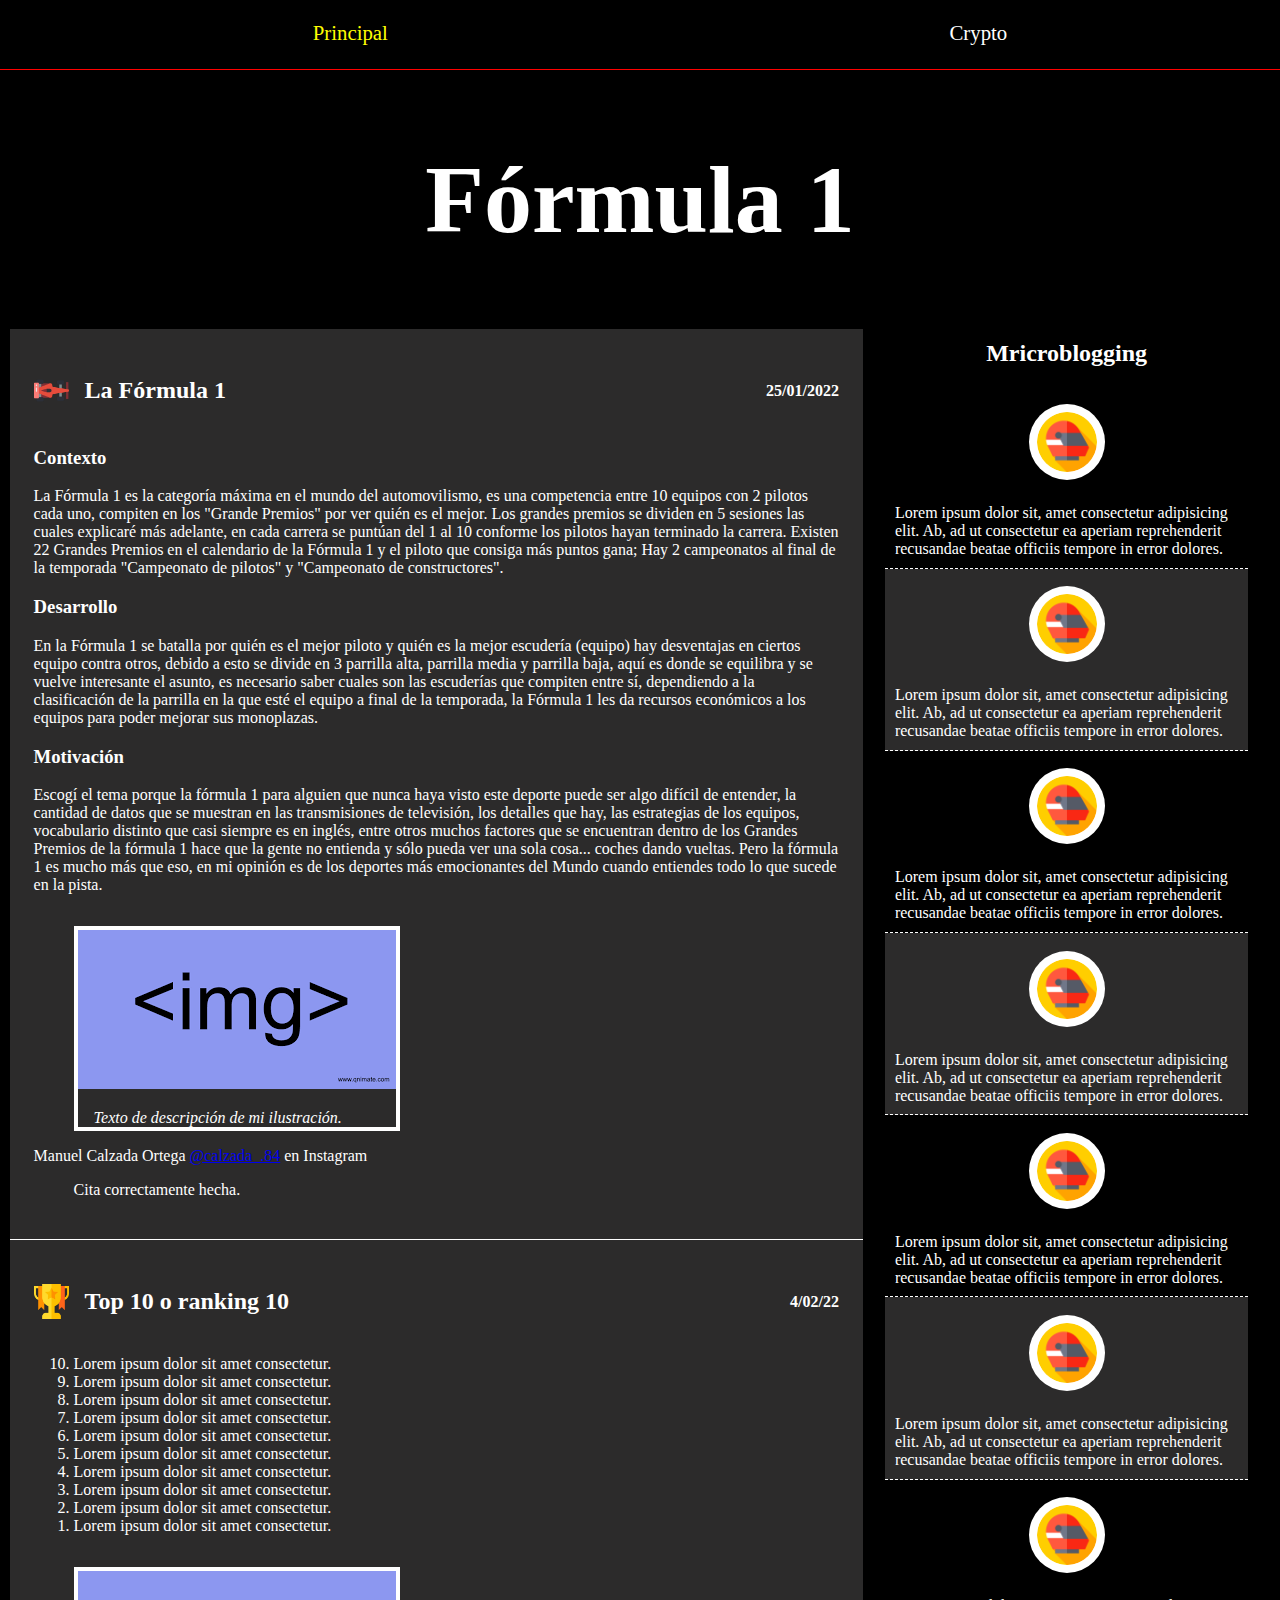
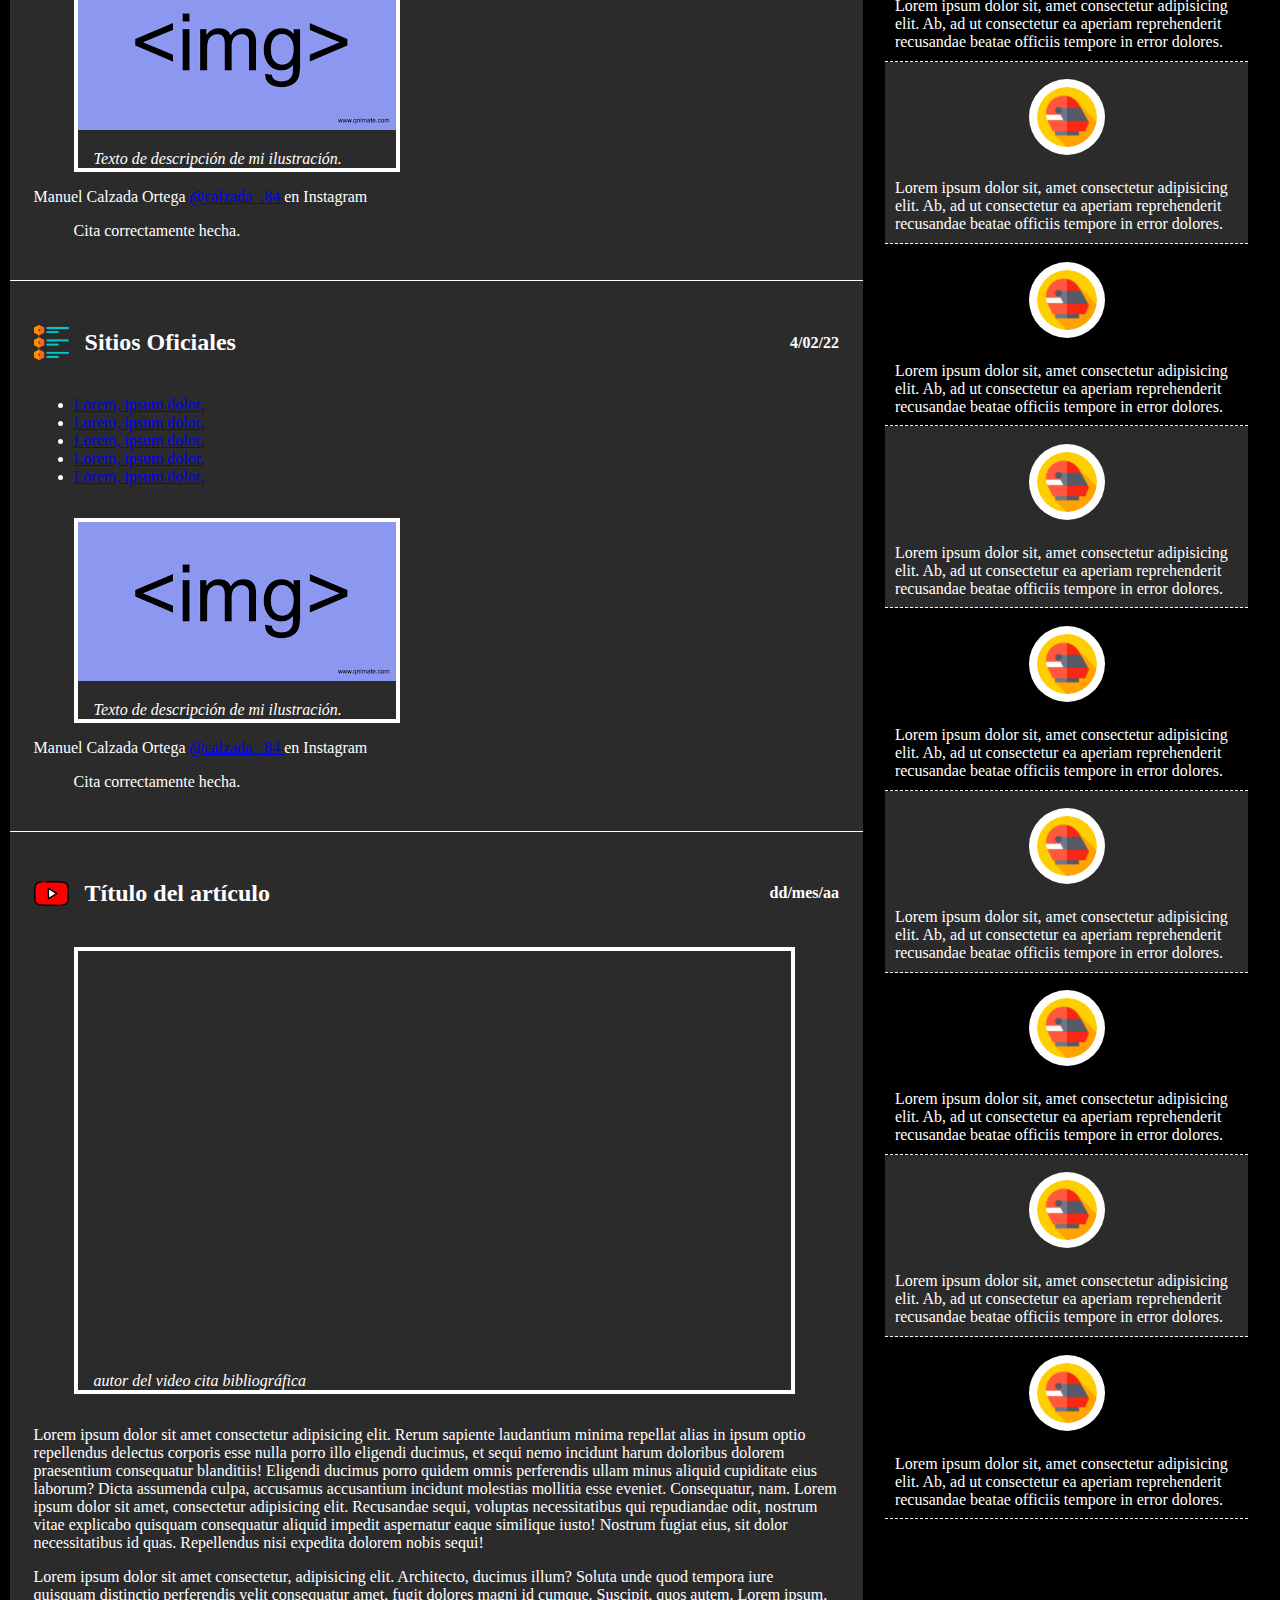
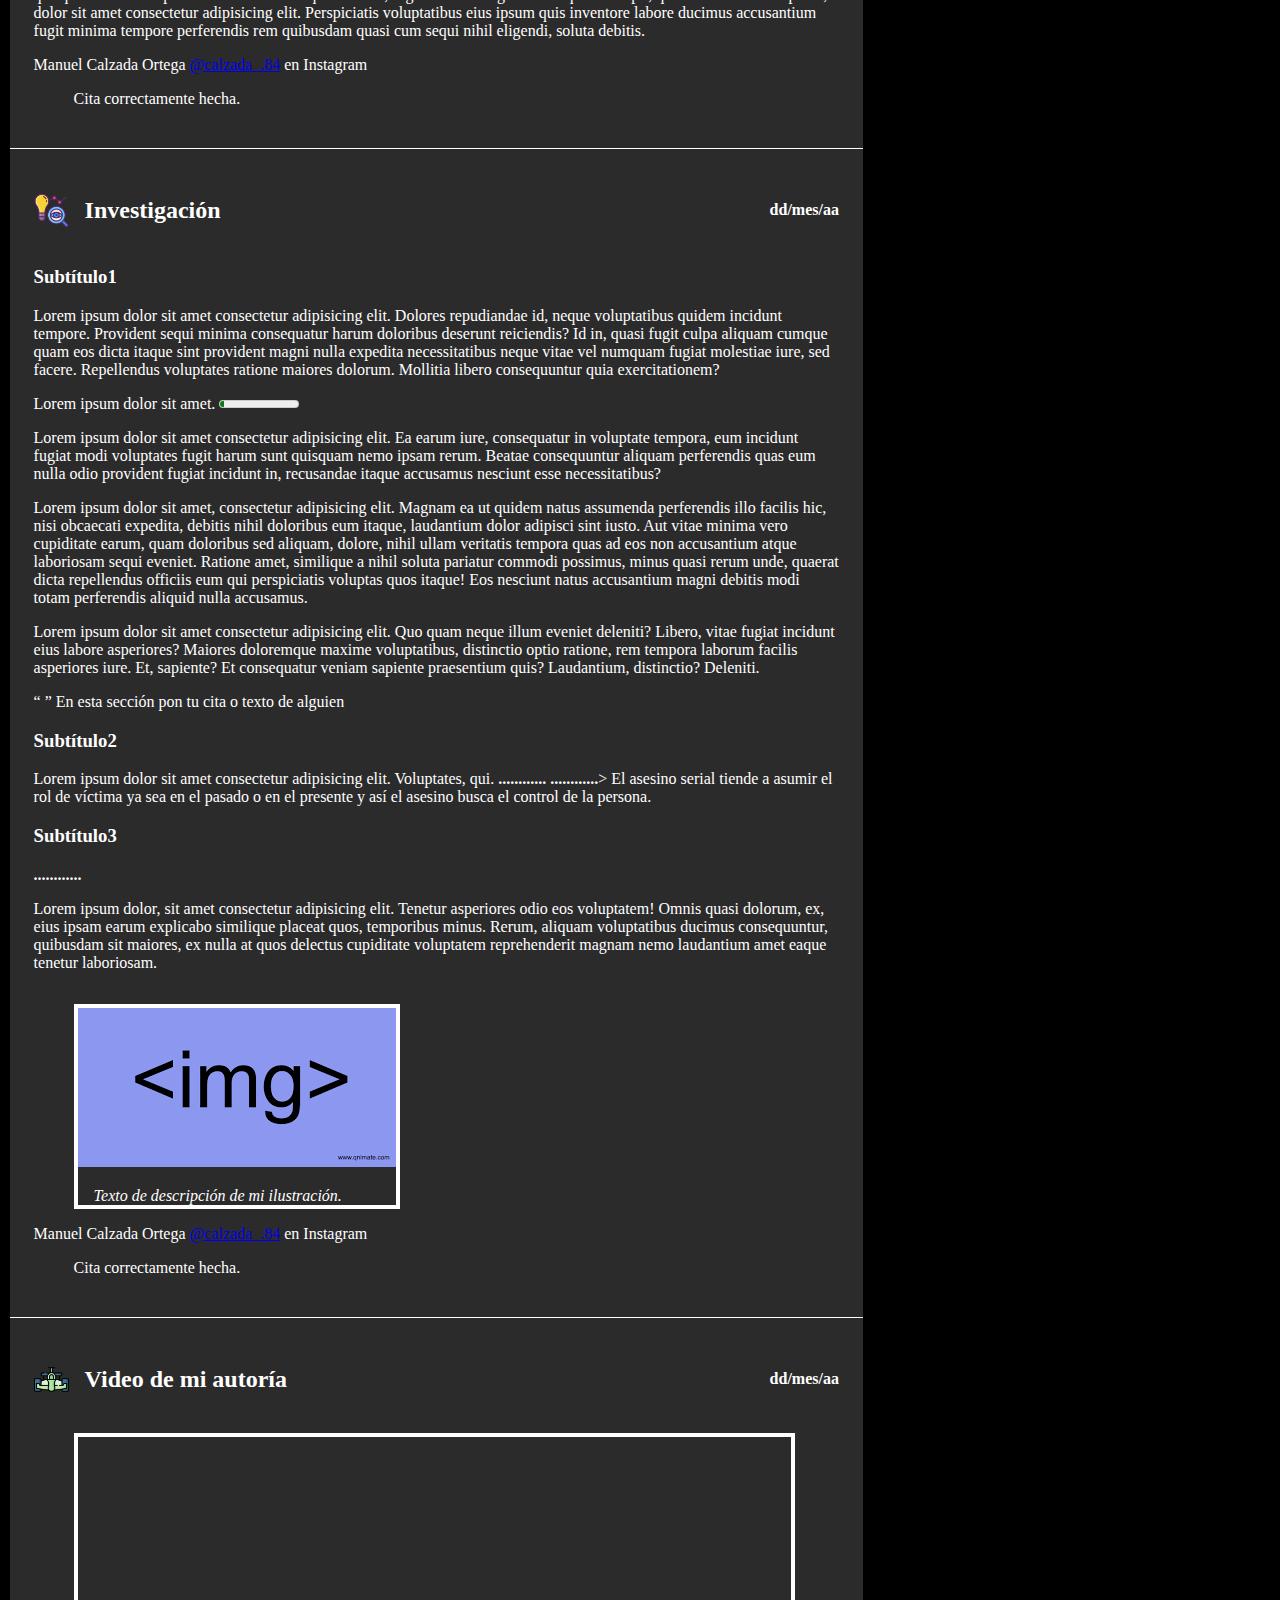
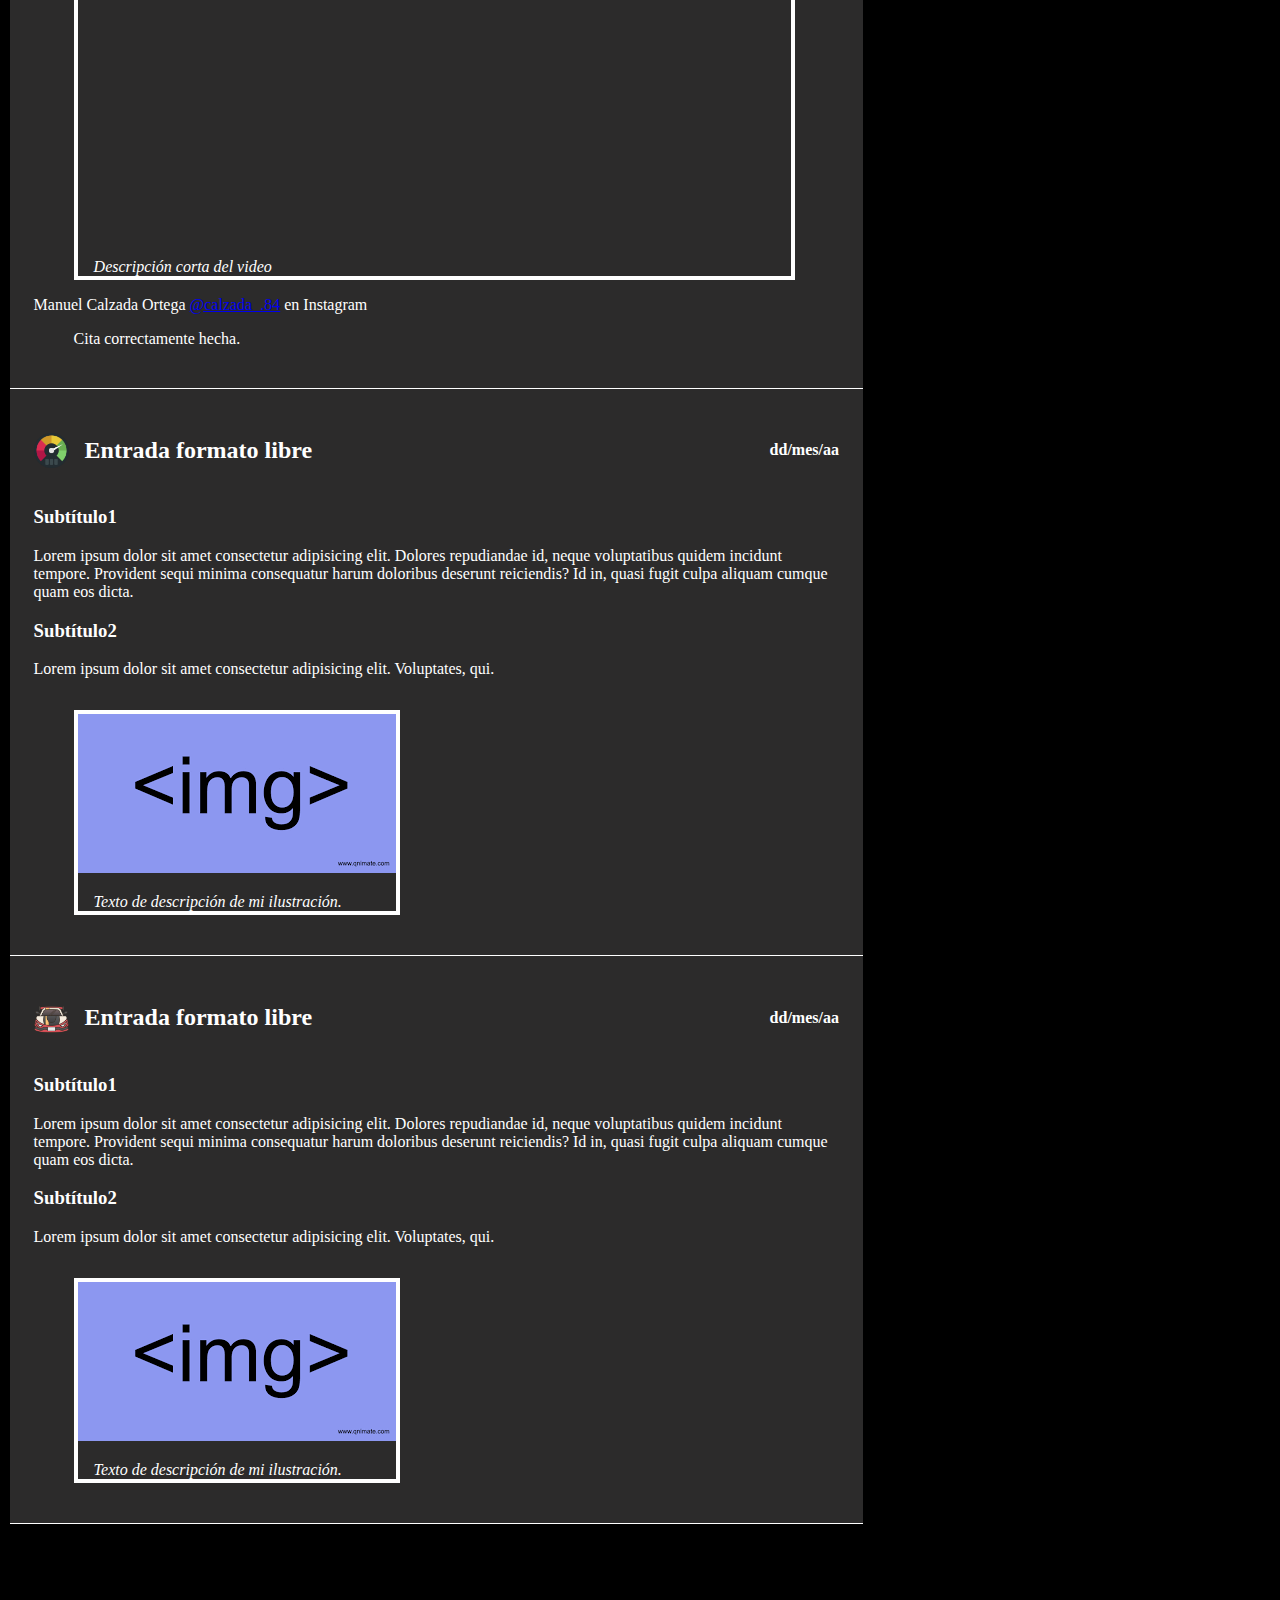
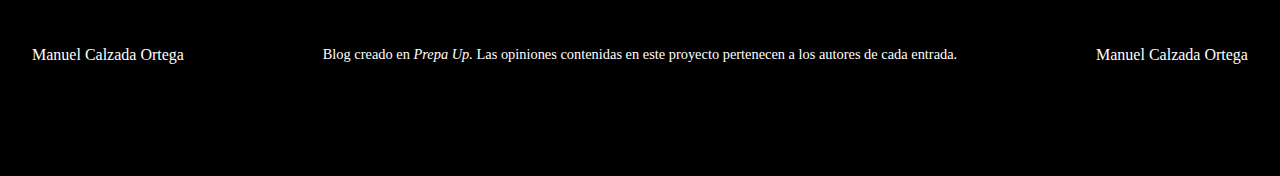
<file: Formula_1.html>
<!DOCTYPE html>
<html lang="es">

    <head>
        <meta charset="UTF-8">
        <title> Fórmula 1 </title>
        <link rel="stylesheet" href="assets/styles/estilos_manuel_calzada.css">
    </head>

    <body class="cuerpo_blog">
        <!--Empieza mi blog-->

        <!--Barra de navegación-->
        <nav>
            <ul>
                <li> <a class="resaltado" href="Index.html" target=_blank> Principal </a></li>
                <li> <a href="Crypto.html"> Crypto </a></li>
            </ul>
        </nav>
        <!--Termina barra de navegación-->

        <section>

            <!--Header-->
            <header id="titulo_blog">
                <h1> Fórmula 1 </h1>
            </header>
            <!--Fin del Header-->


            <main>
                <!--inicia Main-->

                <article class="article">
                    <!--entrada1-->

                    <!--Inicia header-->
                    <header>
                        <hgroup>
                            <h2><img src="assets/images/icons/racing-car.png" alt="car" height="35px" width="auto"> La
                                Fórmula 1 </h2>
                            <!--Título del artículo-->
                            <h4> 25/01/2022 </h4>
                            <!--Fecha-->
                        </hgroup>
                    </header>
                    <!--Termina header-->

                    <div>
                        <h3> Contexto </h3>
                        <p>
                            La Fórmula 1 es la categoría máxima en el mundo del automovilismo, es una competencia
                            entre 10 equipos con 2 pilotos cada uno, compiten en los "Grande Premios" por ver quién
                            es el mejor. Los grandes premios se dividen en 5 sesiones las cuales explicaré más adelante,
                            en cada carrera se puntúan del 1 al 10 conforme los pilotos hayan terminado la carrera.
                            Existen 22 Grandes Premios en el calendario de la Fórmula 1 y el piloto que consiga más
                            puntos gana; Hay 2 campeonatos al final de la temporada "Campeonato de pilotos" y
                            "Campeonato de constructores".
                        </p>
                    </div>

                    <div>
                        <h3> Desarrollo </h3>
                        <p>
                            En la Fórmula 1 se batalla por quién es el mejor piloto y quién es la mejor escudería
                            (equipo)
                            hay desventajas en ciertos equipo contra otros, debido a esto se divide en 3 parrilla alta,
                            parrilla media y parrilla baja, aquí es donde se equilibra y se vuelve interesante el
                            asunto,
                            es necesario saber cuales son las escuderías que compiten entre sí, dependiendo a la
                            clasificación
                            de la parrilla en la que esté el equipo a final de la temporada, la Fórmula 1 les da
                            recursos
                            económicos a los equipos para poder mejorar sus monoplazas.
                        </p>
                    </div>
                    <div>
                        <h3> Motivación </h3>
                        <p>
                            Escogí el tema porque la fórmula 1 para alguien que nunca haya visto este deporte
                            puede ser algo difícil de entender, la cantidad de datos que se muestran en las
                            transmisiones de televisión, los detalles que hay, las estrategias de los equipos,
                            vocabulario distinto que casi siempre es en inglés, entre otros muchos factores
                            que se encuentran dentro de los Grandes Premios de la fórmula 1 hace que la gente
                            no entienda y sólo pueda ver una sola cosa... coches dando vueltas. Pero la fórmula 1
                            es mucho más que eso, en mi opinión es de los deportes más emocionantes del Mundo
                            cuando entiendes todo lo que sucede en la pista.
                        </p>
                    </div>

                    <div>
                        <!-- inicia ilustración del artículo -->
                        <figure class="ilustracion">
                            <img src="assets/images/figures/descarga.png" alt="ilustracion" height="auto" width="100%">
                            <figcaption>Texto de descripción de mi ilustración.</figcaption>
                        </figure>
                        <!-- termina ilustración del artículo -->
                    </div>

                    <!-- Inicia Footer-->
                    <footer>
                        <div>
                            <span>Manuel Calzada Ortega</span> <a href="https://www.instagram.com/calzada_.84/"
                                target="_blank">@calzada_.84</a> en Instagram
                        </div>

                        <!-- bibliografía -->
                        <blockquote>
                            <p>Cita correctamente hecha.</p>
                        </blockquote>
                        <!-- fin bibliografía -->
                    </footer>
                    <!-- Inicia Footer-->

                </article>

                <article class="article">
                    <!--entrada2-->

                    <!--Inicia header-->
                    <header>
                        <hgroup>
                            <h2> <img src="assets/images/icons/award.png" alt="trophy" height="35px" width="auto">Top 10
                                o ranking 10</h2>
                            <!--Título del artículo-->
                            <h4> 4/02/22 </h4>
                            <!--Fecha-->
                        </hgroup>
                    </header>
                    <!--Termina header-->

                    <div>
                        <!-- Inicia Top inverso -->

                        <ol reversed>
                            <li> Lorem ipsum dolor sit amet consectetur.</li>
                            <li> Lorem ipsum dolor sit amet consectetur.</li>
                            <li> Lorem ipsum dolor sit amet consectetur.</li>
                            <li> Lorem ipsum dolor sit amet consectetur.</li>
                            <li> Lorem ipsum dolor sit amet consectetur.</li>
                            <li> Lorem ipsum dolor sit amet consectetur.</li>
                            <li> Lorem ipsum dolor sit amet consectetur.</li>
                            <li> Lorem ipsum dolor sit amet consectetur.</li>
                            <li> Lorem ipsum dolor sit amet consectetur.</li>
                            <li> Lorem ipsum dolor sit amet consectetur.</li>
                        </ol>

                    </div><!-- Termina Top inverso -->

                    <div>
                        <!-- inicia ilustración del artículo -->
                        <figure class="ilustracion">
                            <img src="assets/images/figures/descarga.png" alt="ilustracion" height="auto" width="100%">
                            <figcaption>Texto de descripción de mi ilustración.</figcaption>
                        </figure>
                        <!-- termina ilustración del artículo -->
                    </div>

                    <!-- Inicia Footer-->
                    <footer>
                        <div>
                            <span>Manuel Calzada Ortega</span> <a href="https://www.instagram.com/calzada_.84/"
                                target="_blank">@calzada_.84</a> en Instagram
                        </div>

                        <!-- bibliografía -->
                        <blockquote>
                            <p>Cita correctamente hecha.</p>
                        </blockquote>
                        <!-- fin bibliografía -->
                    </footer>
                    <!-- Inicia Footer-->

                </article>

                <article class="article">
                    <!--entrada3-->

                    <!--Inicia header-->
                    <header>
                        <hgroup>
                            <h2><img src="assets/images/icons/list.png" alt="list" height="35px" width="auto"> Sitios
                                Oficiales</h2>
                            <!--Título del artículo-->
                            <h4> 4/02/22 </h4>
                            <!--Fecha-->
                        </hgroup>
                    </header>
                    <!--Termina header-->

                    <div>
                        <!-- Inicia lista de sitios -->

                        <ul>

                            <li> <a href="https://rfydftefdet.com/" target="_blank"> Lorem, ipsum dolor.</a> </li>
                            <li> <a href="https://lorem ipsum dolor.edu.mx/" target="_blank"> Lorem, ipsum dolor.</a>
                            </li>
                            <li> <a href="https://lorem ipsum dolor.edu.mx/" target="_blank"> Lorem, ipsum dolor.</a>
                            </li>
                            <li> <a href="https://lorem ipsum dolor.edu.mx/" target="_blank"> Lorem, ipsum dolor.</a>
                            </li>
                            <li> <a href="https://lorem ipsum dolor.edu.mx/" target="_blank"> Lorem, ipsum dolor.</a>
                            </li>

                        </ul>

                    </div><!-- Termina lista de sitios oficiales -->

                    <div>
                        <!-- inicia ilustración del artículo -->
                        <figure class="ilustracion">
                            <img src="assets/images/figures/descarga.png" alt="ilustracion" height="auto" width="100%">
                            <figcaption>Texto de descripción de mi ilustración.</figcaption>
                        </figure>
                        <!-- termina ilustración del artículo -->
                    </div>

                    <!-- Inicia Footer-->
                    <footer>
                        <div>
                            <span>Manuel Calzada Ortega</span> <a href="https://www.instagram.com/calzada_.84/"
                                target="_blank">@calzada_.84 </a>en Instagram
                        </div>

                        <!-- bibliografía -->
                        <blockquote>
                            <p>Cita correctamente hecha.</p>
                        </blockquote>
                        <!-- fin bibliografía -->
                    </footer>
                    <!-- Inicia Footer-->

                </article>

                <article class="article">
                    <!--entrada4-->
                    <header>
                        <hgroup>
                            <!-- Título del artículo -->
                            <h2> <img src="assets/images/icons/youtube.png" alt="YouTube" height="35px" width="auto"> Título del artículo<!--video de yutu--></h2>
                            <!-- video de youtube -->
                            <h4>dd/mes/aa</h4>
                        </hgroup>
                    </header>
                    <!-- inicia contenido del artículo -->

                    <div>
                        <!-- inicia ilustración del artículo -->
                        <figure class="ilustracion">
                            <iframe width="713" height="401" src="https://www.youtube.com/embed/jcDZ7TdKvLg"
                                title="YouTube video player" frameborder="0"
                                allow="accelerometer; autoplay; clipboard-write; encrypted-media; gyroscope; picture-in-picture"
                                allowfullscreen></iframe>
                            <figcaption>autor del video cita bibliográfica</figcaption>
                        </figure>
                        <!-- termina ilustración del artículo -->
                    </div>
                    <div>
                        <p> Lorem ipsum dolor sit amet consectetur adipisicing elit. Rerum sapiente laudantium minima
                            repellat alias in ipsum optio
                            repellendus delectus corporis esse nulla porro illo eligendi ducimus,
                            et sequi nemo incidunt harum doloribus dolorem praesentium consequatur blanditiis! Eligendi
                            ducimus
                            porro quidem omnis perferendis ullam minus aliquid cupiditate eius laborum? Dicta assumenda
                            culpa,
                            accusamus accusantium incidunt molestias mollitia esse eveniet. Consequatur, nam. Lorem
                            ipsum dolor
                            sit amet, consectetur adipisicing elit. Recusandae sequi, voluptas necessitatibus qui
                            repudiandae
                            odit, nostrum vitae explicabo quisquam consequatur aliquid impedit aspernatur eaque
                            similique
                            iusto! Nostrum fugiat eius, sit dolor necessitatibus id quas. Repellendus nisi expedita
                            dolorem
                            nobis sequi!</p>

                        <p> Lorem ipsum dolor sit amet consectetur, adipisicing elit. Architecto, ducimus illum? Soluta
                            unde quod
                            tempora iure quisquam distinctio perferendis velit consequatur amet, fugit dolores magni id
                            cumque.
                            Suscipit, quos autem. Lorem ipsum, dolor sit amet consectetur adipisicing elit. Perspiciatis
                            voluptatibus eius ipsum quis inventore labore ducimus accusantium fugit minima tempore
                            perferendis
                            rem quibusdam quasi cum sequi nihil eligendi, soluta debitis.</p>
                    </div>
                    <!-- Inicia Footer-->
                    <footer>
                        <div>
                            <span>Manuel Calzada Ortega</span> <a href="https://www.instagram.com/calzada_.84/"
                                target="_blank">@calzada_.84</a> en Instagram
                        </div>

                        <!-- bibliografía -->
                        <blockquote>
                            <p>Cita correctamente hecha.</p>
                        </blockquote>
                        <!-- fin bibliografía -->
                    </footer>
                    <!-- Inicia Footer-->
                </article>

                <article class="article">
                    <!--entrada5-->
                    <header>
                        <hgroup>
                            <!-- Título del artículo -->
                            <h2> <img src="assets/images/icons/investigacion-y-desarrollo.png" alt="inve" height="35px"
                                    width="auto"> Investigación</h2>
                            <!-- Fecha en la que se escribió el artículo -->
                            <h4>dd/mes/aa</h4>
                        </hgroup>
                    </header>
                    <!-- inicia contenido del artículo -->
                    <div>

                        <h3> Subtítulo1 </h3>

                        <p>
                            Lorem ipsum dolor sit amet consectetur adipisicing elit. Dolores repudiandae id, neque
                            voluptatibus quidem incidunt tempore. Provident sequi minima consequatur harum doloribus
                            deserunt reiciendis? Id in, quasi fugit culpa aliquam cumque quam eos dicta itaque sint
                            provident magni nulla expedita necessitatibus neque vitae vel numquam fugiat molestiae iure,
                            sed facere. Repellendus voluptates ratione maiores dolorum. Mollitia libero consequuntur
                            quia exercitationem?
                        </p>

                        <label>Lorem ipsum dolor sit amet.</label>
                        <!--Barra de porcentage con datos reales-->
                        <meter value=36685 min=0 max=722611></meter>
                        <!--Cambiar los valores-->

                        <p>
                            Lorem ipsum dolor sit amet consectetur adipisicing elit. Ea earum iure, consequatur in
                            voluptate tempora, eum incidunt fugiat modi voluptates fugit harum sunt quisquam nemo ipsam
                            rerum. Beatae consequuntur aliquam perferendis quas eum nulla odio provident fugiat incidunt
                            in, recusandae itaque accusamus nesciunt esse necessitatibus?
                        </p>

                        <p>
                            Lorem ipsum dolor sit amet, consectetur adipisicing elit. Magnam ea ut quidem natus
                            assumenda perferendis illo facilis hic, nisi obcaecati expedita, debitis nihil doloribus eum
                            itaque, laudantium dolor adipisci sint iusto. Aut vitae minima vero cupiditate earum, quam
                            doloribus sed aliquam, dolore, nihil ullam veritatis tempora quas ad eos non accusantium
                            atque laboriosam sequi eveniet. Ratione amet, similique a nihil soluta pariatur commodi
                            possimus, minus quasi rerum unde, quaerat dicta repellendus officiis eum qui perspiciatis
                            voluptas quos itaque! Eos nesciunt natus accusantium magni debitis modi totam perferendis
                            aliquid nulla accusamus.
                        </p>


                        <p>
                            Lorem ipsum dolor sit amet consectetur adipisicing elit. Quo quam neque illum eveniet
                            deleniti? Libero, vitae fugiat incidunt eius labore asperiores? Maiores doloremque maxime
                            voluptatibus, distinctio optio ratione, rem tempora laborum facilis asperiores iure. Et,
                            sapiente? Et consequatur veniam sapiente praesentium quis? Laudantium, distinctio? Deleniti.
                        </p>

                        <p>
                            <q> </q> <cite></cite> En esta sección pon tu cita o texto de alguien

                        </p>

                        <h3> Subtítulo2</h3>

                        <p>
                            Lorem ipsum dolor sit amet consectetur adipisicing elit. Voluptates, qui.

                            <strong>............</strong>
                            <!--Usa las etiquetas strong para señalar ideas principales-->
                            <strong>............</strong>> El asesino serial tiende a asumir el rol de víctima ya sea en
                            el pasado o en el presente y así el asesino busca el control de la persona.

                        </p>


                        <h3>Subtítulo3</h3>

                        <strong>............</strong>
                        <!--Usa las etiquetas strong para señalar ideas principales-->
                        <p>
                            Lorem ipsum dolor, sit amet consectetur adipisicing elit. Tenetur asperiores odio eos
                            voluptatem! Omnis quasi dolorum, ex, eius ipsam earum explicabo similique placeat quos,
                            temporibus minus. Rerum, aliquam voluptatibus ducimus consequuntur, quibusdam sit maiores,
                            ex nulla at quos delectus cupiditate voluptatem reprehenderit magnam nemo laudantium amet
                            eaque tenetur laboriosam.
                        </p>
                    </div>
                    <div>

                        <!-- inicia ilustración del artículo -->
                        <figure class="ilustracion">
                            <img src="assets/images/figures/descarga.png" alt="ilustracion" height="auto" width="100%">
                            <figcaption>Texto de descripción de mi ilustración.</figcaption>
                        </figure>
                        <!-- termina ilustración del artículo -->

                    </div>
                    <!-- Inicia Footer-->
                    <footer>
                        <div>
                            <span>Manuel Calzada Ortega</span> <a href="https://www.instagram.com/calzada_.84/"
                                target="_blank">@calzada_.84</a> en Instagram
                        </div>

                        <!-- bibliografía -->
                        <blockquote>
                            <p>Cita correctamente hecha.</p>
                        </blockquote>
                        <!-- fin bibliografía -->
                    </footer>
                    <!-- Inicia Footer-->
                </article>

                <article class="article">
                    <!--entrada6-->
                    <header>
                        <hgroup>
                            <!-- Título del artículo -->
                            <h2> <img src="assets/images/icons/formula-uno.png" alt="f1" height="35px" width="auto"> Video
                                de mi autoría
                                <!--video de yutu-->
                            </h2>
                            <!-- Fecha en la que se escribió el artículo -->
                            <h4>dd/mes/aa</h4>
                        </hgroup>
                    </header>
                    <!-- inicia contenido del artículo -->

                    <div>
                        <!-- inicia ilustración del artículo -->
                        <figure class="ilustracion">
                            <iframe width="713" height="401" src="https://www.youtube.com/embed/jcDZ7TdKvLg"
                                title="YouTube video player" frameborder="0"
                                allow="accelerometer; autoplay; clipboard-write; encrypted-media; gyroscope; picture-in-picture"
                                allowfullscreen></iframe>
                            <figcaption>Descripción corta del video</figcaption>
                        </figure>
                        <!-- termina ilustración del artículo -->
                    </div>

                    <!-- Inicia Footer-->
                    <footer>
                        <div>
                            <span>Manuel Calzada Ortega</span> <a href="https://www.instagram.com/calzada_.84/"
                                target="_blank">@calzada_.84</a> en Instagram
                        </div>

                        <!-- bibliografía -->
                        <blockquote>
                            <p>Cita correctamente hecha.</p>
                        </blockquote>
                        <!-- fin bibliografía -->
                    </footer>
                    <!-- Inicia Footer-->
                </article>

                <article class="article">
                    <!--entrada7-->
                    <header>
                        <hgroup>
                            <!-- Título del artículo -->
                            <h2> <img src="assets/images/icons/velocimetro.png" alt="Investigación" height="35px"
                                    width="auto">Entrada formato libre </h2>
                            <!-- Fecha en la que se escribió el artículo -->
                            <h4>dd/mes/aa</h4>
                        </hgroup>
                    </header>
                    <!-- inicia contenido del artículo -->
                    <div>

                        <h3> Subtítulo1 </h3>

                        <p>
                            Lorem ipsum dolor sit amet consectetur adipisicing elit. Dolores repudiandae id, neque
                            voluptatibus quidem incidunt tempore. Provident sequi minima consequatur harum doloribus
                            deserunt reiciendis? Id in, quasi fugit culpa aliquam cumque quam eos dicta.
                        </p>

                        <h3> Subtítulo2</h3>
                        <p>
                            Lorem ipsum dolor sit amet consectetur adipisicing elit. Voluptates, qui.
                        </p>
                    </div>

                    <div>
                        <!-- inicia ilustración del artículo -->
                        <figure class="ilustracion">
                            <img src="assets/images/figures/descarga.png" alt="ilustracion" height="auto" width="100%">
                            <figcaption>Texto de descripción de mi ilustración.</figcaption>
                        </figure>
                        <!-- termina ilustración del artículo -->
                    </div>
                </article>


                <article class="article">
                    <!--entrada8-->
                    <header>
                        <hgroup>
                            <!-- Título del artículo -->
                            <h2> <img src="assets/images/icons/coche-de-carreras.png" alt="coche" height="35px" width="auto">Entrada formato libre </h2>
                            <!-- Fecha en la que se escribió el artículo -->
                            <h4>dd/mes/aa</h4>
                        </hgroup>
                    </header>
                    <!-- inicia contenido del artículo -->
                    <div>

                        <h3> Subtítulo1 </h3>

                        <p>
                            Lorem ipsum dolor sit amet consectetur adipisicing elit. Dolores repudiandae id, neque
                            voluptatibus quidem incidunt tempore. Provident sequi minima consequatur harum doloribus
                            deserunt reiciendis? Id in, quasi fugit culpa aliquam cumque quam eos dicta.
                        </p>

                        <h3> Subtítulo2</h3>
                        <p>
                            Lorem ipsum dolor sit amet consectetur adipisicing elit. Voluptates, qui.
                        </p>
                    </div>

                    <div>
                        <!-- inicia ilustración del artículo -->
                        <figure class="ilustracion">
                            <img src="assets/images/figures/descarga.png" alt="ilustracion" height="auto" width="100%">
                            <figcaption>Texto de descripción de mi ilustración.</figcaption>
                        </figure>
                        <!-- termina ilustración del artículo -->
                    </div>
                </article>


            </main>
            <!--Termina Main-->

            <!-- empieza barra lateral -->
            <aside>

                <h2>Mricroblogging</h2>

                <!--  entrada de mircoblogging -->
                <div>
                    <!--icono-->
                    <img src="assets/images/icons/helmet.png" alt="casquito" width="60px" height="auto">
                    <!--texto-->
                    <span>
                       Lorem ipsum dolor sit, amet consectetur adipisicing elit. Ab, ad ut consectetur ea aperiam reprehenderit recusandae beatae officiis tempore in error dolores.
                    </span>
                 </div>
                <!-- termina entrada de mircoblogging -->
                <!--  entrada de mircoblogging -->
                <div>
                    <!--icono-->
                    <img src="assets/images/icons/helmet.png" alt="casquito" width="60px" height="auto">
                    <!--texto-->
                    <span>
                       Lorem ipsum dolor sit, amet consectetur adipisicing elit. Ab, ad ut consectetur ea aperiam reprehenderit recusandae beatae officiis tempore in error dolores.
                    </span>
                 </div>
                <!-- termina entrada de mircoblogging -->
                <!--  entrada de mircoblogging -->
                <div>
                    <!--icono-->
                    <img src="assets/images/icons/helmet.png" alt="casquito" width="60px" height="auto">
                    <!--texto-->
                    <span>
                       Lorem ipsum dolor sit, amet consectetur adipisicing elit. Ab, ad ut consectetur ea aperiam reprehenderit recusandae beatae officiis tempore in error dolores.
                    </span>
                 </div>
                <!-- termina entrada de mircoblogging -->
                <!--  entrada de mircoblogging -->
                <div>
                    <!--icono-->
                    <img src="assets/images/icons/helmet.png" alt="casquito" width="60px" height="auto">
                    <!--texto-->
                    <span>
                       Lorem ipsum dolor sit, amet consectetur adipisicing elit. Ab, ad ut consectetur ea aperiam reprehenderit recusandae beatae officiis tempore in error dolores.
                    </span>
                 </div>
                <!-- termina entrada de mircoblogging -->
                <!--  entrada de mircoblogging -->
                <div>
                    <!--icono-->
                    <img src="assets/images/icons/helmet.png" alt="casquito" width="60px" height="auto">
                    <!--texto-->
                    <span>
                       Lorem ipsum dolor sit, amet consectetur adipisicing elit. Ab, ad ut consectetur ea aperiam reprehenderit recusandae beatae officiis tempore in error dolores.
                    </span>
                 </div>
                <!-- termina entrada de mircoblogging -->
                <!--  entrada de mircoblogging -->
                <div>
                    <!--icono-->
                    <img src="assets/images/icons/helmet.png" alt="casquito" width="60px" height="auto">
                    <!--texto-->
                    <span>
                       Lorem ipsum dolor sit, amet consectetur adipisicing elit. Ab, ad ut consectetur ea aperiam reprehenderit recusandae beatae officiis tempore in error dolores.
                    </span>
                 </div>
                <!-- termina entrada de mircoblogging -->
                <!--  entrada de mircoblogging -->
                <div>
                    <!--icono-->
                    <img src="assets/images/icons/helmet.png" alt="casquito" width="60px" height="auto">
                    <!--texto-->
                    <span>
                       Lorem ipsum dolor sit, amet consectetur adipisicing elit. Ab, ad ut consectetur ea aperiam reprehenderit recusandae beatae officiis tempore in error dolores.
                    </span>
                 </div>
                <!-- termina entrada de mircoblogging -->
                <!--  entrada de mircoblogging -->
                <div>
                    <!--icono-->
                    <img src="assets/images/icons/helmet.png" alt="casquito" width="60px" height="auto">
                    <!--texto-->
                    <span>
                       Lorem ipsum dolor sit, amet consectetur adipisicing elit. Ab, ad ut consectetur ea aperiam reprehenderit recusandae beatae officiis tempore in error dolores.
                    </span>
                 </div>
                <!-- termina entrada de mircoblogging -->
                <!--  entrada de mircoblogging -->
                <div>
                    <!--icono-->
                    <img src="assets/images/icons/helmet.png" alt="casquito" width="60px" height="auto">
                    <!--texto-->
                    <span>
                       Lorem ipsum dolor sit, amet consectetur adipisicing elit. Ab, ad ut consectetur ea aperiam reprehenderit recusandae beatae officiis tempore in error dolores.
                    </span>
                 </div>
                <!-- termina entrada de mircoblogging -->
                <!--  entrada de mircoblogging -->
                <div>
                    <!--icono-->
                    <img src="assets/images/icons/helmet.png" alt="casquito" width="60px" height="auto">
                    <!--texto-->
                    <span>
                       Lorem ipsum dolor sit, amet consectetur adipisicing elit. Ab, ad ut consectetur ea aperiam reprehenderit recusandae beatae officiis tempore in error dolores.
                    </span>
                 </div>
                <!-- termina entrada de mircoblogging -->
                <!--  entrada de mircoblogging -->
                <div>
                    <!--icono-->
                    <img src="assets/images/icons/helmet.png" alt="casquito" width="60px" height="auto">
                    <!--texto-->
                    <span>
                       Lorem ipsum dolor sit, amet consectetur adipisicing elit. Ab, ad ut consectetur ea aperiam reprehenderit recusandae beatae officiis tempore in error dolores.
                    </span>
                 </div>
                <!-- termina entrada de mircoblogging -->
                <!--  entrada de mircoblogging -->
                <div>
                    <!--icono-->
                    <img src="assets/images/icons/helmet.png" alt="casquito" width="60px" height="auto">
                    <!--texto-->
                    <span>
                       Lorem ipsum dolor sit, amet consectetur adipisicing elit. Ab, ad ut consectetur ea aperiam reprehenderit recusandae beatae officiis tempore in error dolores.
                    </span>
                 </div>
                <!-- termina entrada de mircoblogging -->
                <!--  entrada de mircoblogging -->
                <div>
                    <!--icono-->
                    <img src="assets/images/icons/helmet.png" alt="casquito" width="60px" height="auto">
                    <!--texto-->
                    <span>
                       Lorem ipsum dolor sit, amet consectetur adipisicing elit. Ab, ad ut consectetur ea aperiam reprehenderit recusandae beatae officiis tempore in error dolores.
                    </span>
                 </div>
                <!-- termina entrada de mircoblogging -->
                <!--  entrada de mircoblogging -->
                <div>
                    <!--icono-->
                    <img src="assets/images/icons/helmet.png" alt="casquito" width="60px" height="auto">
                    <!--texto-->
                    <span>
                       Lorem ipsum dolor sit, amet consectetur adipisicing elit. Ab, ad ut consectetur ea aperiam reprehenderit recusandae beatae officiis tempore in error dolores.
                    </span>
                 </div>
                <!-- termina entrada de mircoblogging -->
                <!--  entrada de mircoblogging -->
                <div>
                    <!--icono-->
                    <img src="assets/images/icons/helmet.png" alt="casquito" width="60px" height="auto">
                    <!--texto-->
                    <span>
                       Lorem ipsum dolor sit, amet consectetur adipisicing elit. Ab, ad ut consectetur ea aperiam reprehenderit recusandae beatae officiis tempore in error dolores.
                    </span>
                 </div>
                <!-- termina entrada de mircoblogging -->

            </aside>
            <!-- termina barra lateral -->

            <!-- empieza el footer -->
            <footer id="footer_blog">

                <div>
                    <span>Manuel Calzada Ortega</span>
                </div>
                <div>
                    <span> Blog creado en <i>Prepa Up.</i> </span>
                    <span> Las opiniones contenidas en este proyecto pertenecen a los autores de cada entrada. </span>
                </div>
                <div>
                    <span>Manuel Calzada Ortega</span>
                </div>

            </footer>
            <!-- termina el footer -->

        </section>


    </body>

</html>
</file>
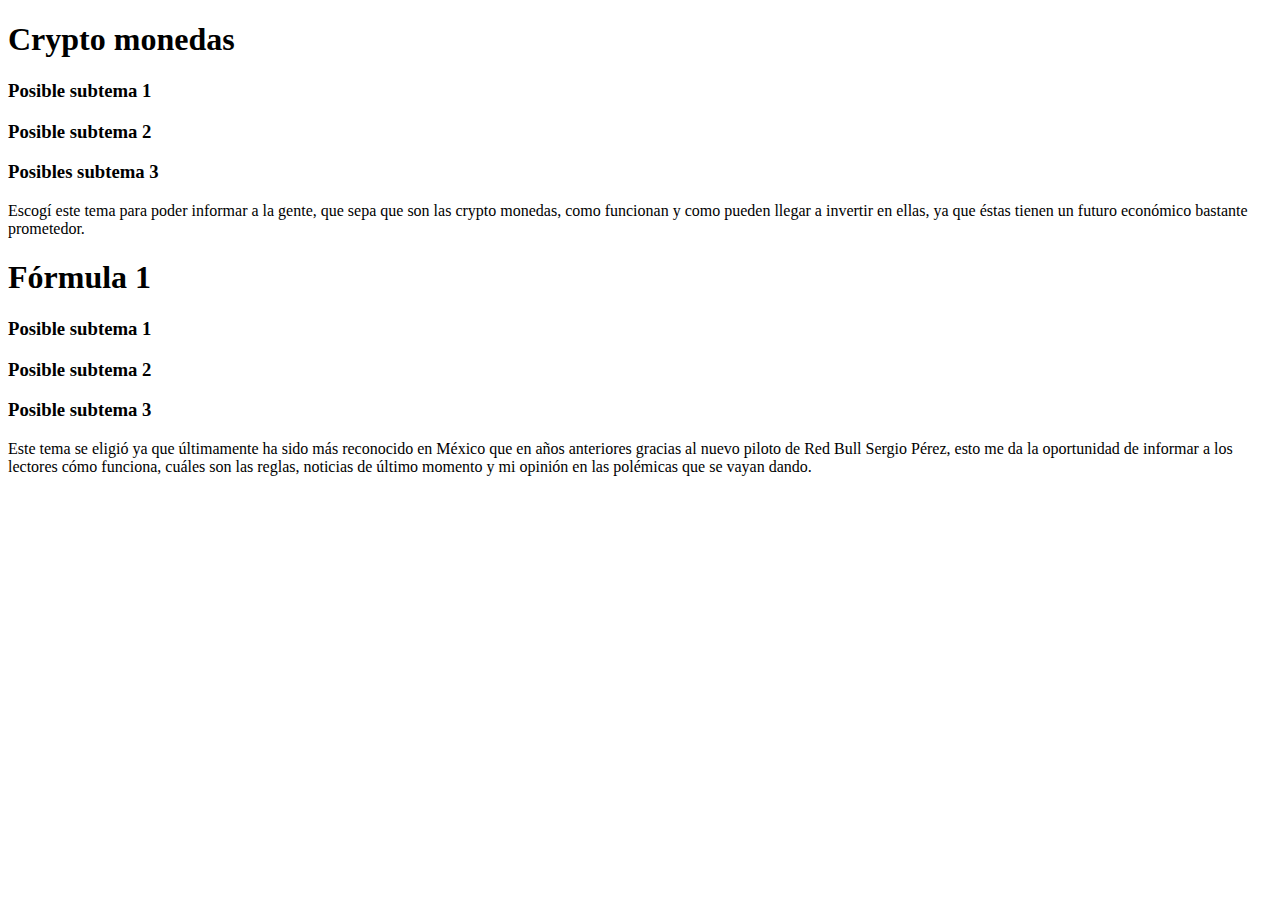
<file: propuestas.html>
<!DOCTYPE html>
<html lang="es">
<head>
    <meta charset="UTF-8">
   
    <title> Titulo </title>
</head>
<body> 
    <!--Tema 1 Calzada-->
    <!--Empieza hgroup-->
    <hgroup>
        <h1> Crypto monedas </h1>
        <h3> Posible subtema 1 </h3>
        <h3> Posible subtema 2 </h3>
        <h3> Posibles subtema 3 </h3>
    </hgroup> 
    <!--Termina hgroup--> 
    <!--Empieza párrafo de descripción-->
    <p> Escogí este tema para poder informar a la 
        gente, que sepa que son las crypto monedas,
        como funcionan y como pueden llegar a invertir
        en ellas, ya que éstas tienen un futuro económico 
        bastante prometedor. </p>
    <!--Termina párrafo de descripción--> <!--Fin del tema 1-->
    <!--Tema 2 Calzada-->
    <!--Empieza hgroup-->
    <hgroup>
        <h1> Fórmula 1 </h1>
        <h3> Posible subtema 1 </h3>
        <h3> Posible subtema 2 </h3>
        <h3> Posible subtema 3 </h3>
    </hgroup>
    <!--Termina hgroup--> 
    <!--Empieza párrafo de descripción-->
    <p> Este tema se eligió ya que últimamente 
        ha sido más reconocido en México que en
        años anteriores gracias al nuevo piloto de
        Red Bull Sergio Pérez, esto me da la oportunidad
        de informar a los lectores cómo funciona,
        cuáles son las reglas, noticias de último momento
        y mi opinión en las polémicas que se vayan dando.</p>
    <!--Termina párrafo de descripción--> <!--Fin del tema 2 -->
</body>
</html>
</file>
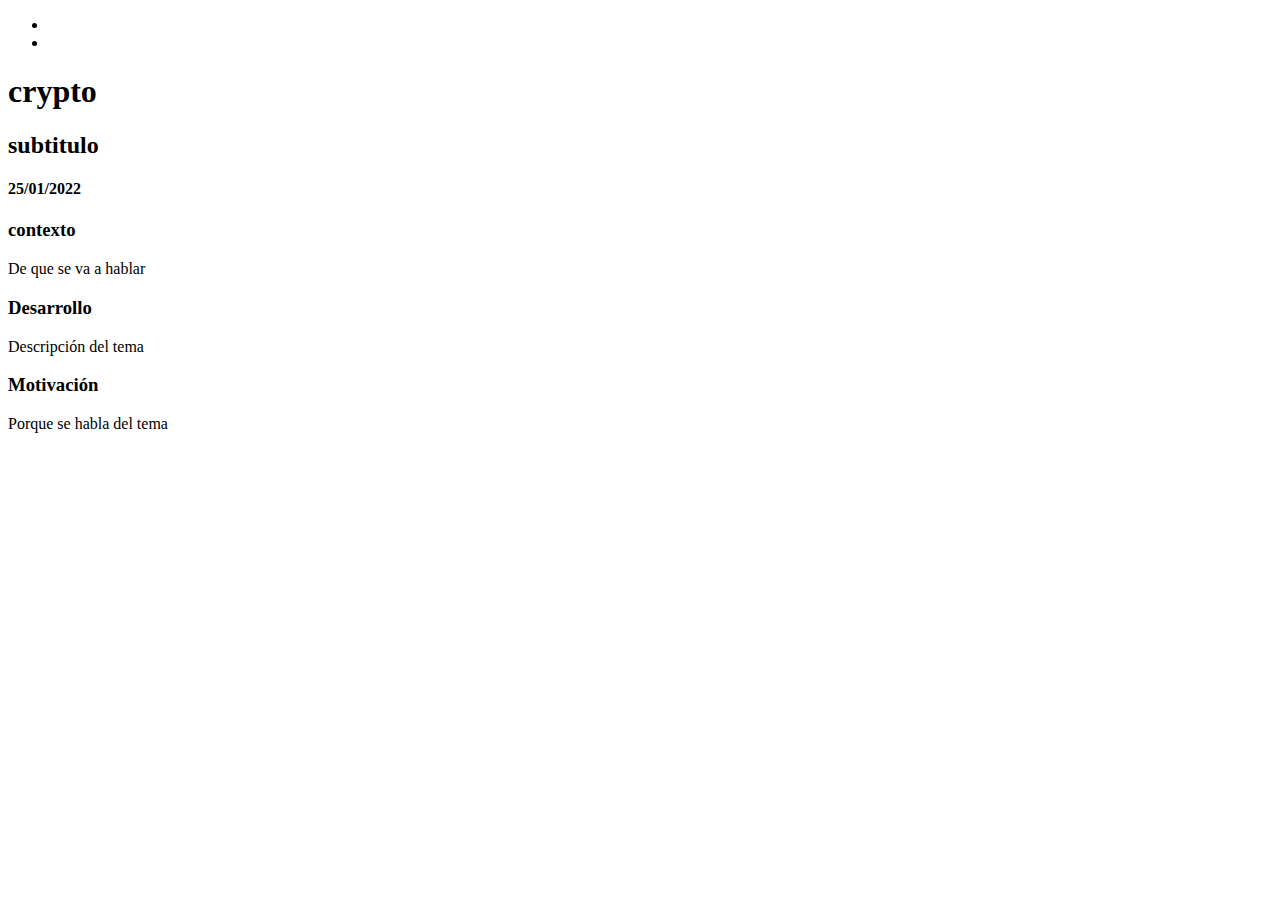
<file: assets/Crypto.html>
<!DOCTYPE html>
<html lang="en">
<head>
    <meta charset="UTF-8">

    <title>Cripto</title>
</head>
<body> 
    <nav> 
        <ul> 
        <li> <a href="crypto.html"></a> </li>
        <li> <a href="Index.html"></a> 
        </ul>
   
</nav>
<header><h1>crypto</h1></header>
<main>
    <article>
        <header><hgroup><h2> subtitulo 
             </h2><h4> 25/01/2022 </h4></hgroup></header>
             <div>
                 <h3> contexto </h3>
                 <p>
                      De que se va a hablar
                 </p>
             </div>
             <div>
                 <h3> Desarrollo </h3>
                 <p>
                     Descripción del tema 
                 </p>
             </div>
             <div>
                 <h3> Motivación </h3>
                 <p>
                     Porque se habla del tema 
                 </p>
             </div>
    </article>
</main>
    
</body>
</html>
</file>
<file: assets/styles/estilos_manuel_calzada.css>
/*GRID*/
section{
    display:grid;/*grid display*/
    grid-template-columns:repeat(12, 1fr);/*columnas*/
    grid-auto-rows: auto;/*lineas*/
    grid: 3rem;}/**/
section>header{
    grid-column:span 12;}
main{
    grid-column: span 12;}

@media (min-width: 1024.1px){ /*responsive main*/
    main{
    width:100%;
    grid-column:span 8;
    gap: 1rem;
    padding: 0.6rem;}}
aside{
    grid-column:span 12;}
@media (min-width: 1024.1px) {
        aside{
        grid-column:span 4;}}
section>footer{
    grid-column:span 12}
/*GRID*/


/*Barra de navegación*/
nav{
    font-size: 1.3rem;/*tamaño de letra*/
    position: fixed;
    width:100%;
    background-color: black;
}

nav>ul{
    display: flex;/*desplegar flex*/
    align-items: center;/*alinear al centro*/
    justify-content: space-around;/*espacio equitativo entre ellos*/
    border-bottom: 1px solid #FFFFFF;/*borde inferior*/
    padding-bottom: 0.5rem;}/*espacio entre borde <ul>*/

nav>ul{
    display: grid;
    grid-template-columns: repeat(2, 1fr);
    grid-auto-rows: auto;
    gap: 1rem;
    border-bottom: 1px solid #fff;
    padding-bottom: 1.5rem;}

@media (min-width: 1100px) {/*responsive aside*/
    nav>ul {
        display: flex;
        align-items: center;
        justify-content: space-around;
        border-bottom: 1px solid red;}}

nav>ul>li>a:hover{
    text-decoration: underline;/*decoración del texto*/
    color: greenyellow;} /*color del texto*/

nav>ul>li {
    list-style:none/*estilo de lista o quitar viñetado*/}

nav>ul>li>a {
    text-decoration: none;/*decoración del texto*/
    color: #FFFFFF;}/*color de texto*/
    
.resaltado{
    color: yellow/*color de texto*/ }
/*Barra de navegación*/

.cuerpo_blog{
    background-color: black; color: #FFFFFF;
    margin: 0;}

.article{
    background: rgb(44, 43, 43);
    padding: 1.5rem;
    border-bottom: 1px solid #FFFFFF;}

#titulo_blog{
    font-size: 3rem;
    text-align: center;
    margin-top: 5rem;}

/*Header*/
article>header>hgroup{
    display: flex;/*desplegar flex*/
    align-items: center;/*alinear al centro*/
    justify-content: space-between;}
article>header>hgroup>h2{
    display: flex;/*desplegar flex*/
    align-items: center;/*alinear al centro*/}
article>header>hgroup>h2>img{
    margin-right: 1rem;}
/*Header*/

/*ilustraciones*/
.ilustracion{
    border: 4px solid #FFFFFF;
    display: inline-block;}

.ilustracion figcaption{
    margin-top: 1rem; 
    margin-left: 1rem; 
    font-style:italic}
/*ilustraciones*/

/*Aside-microblogging*/
aside>h2{
    size: 1.3rem;
    text-align: center;}
aside>div:nth-of-type(even){
    background-color: rgb(44, 43, 43);}
aside div{
    display: flex;
    align-items: center;
    justify-content: flex-start;
    margin-right: 2rem;
    margin-left: 2rem;
    gap: 1rem;
    padding: 0.6rem;
    border-bottom: 1px dashed #fff;}
@media (min-width: 1024.1px) and (max-width: 1324.1px) {
    aside div {
    flex-direction: column;}}
aside>div>img{
    background-color: #FFFFFF;/*fondo*/
    padding: 0.5rem;/**/
    border-radius: 50%;/*borde a círculo*/
    margin:0.5rem 0.5rem 0.5rem 0.5rem;}
/*aside*/

/*footer*/
@media (min-width: 1024.1px){
    #footer_blog{
    margin: 2rem;
    padding:4rem 0 4rem 0;
    size: 1.3rem;
    /*felxbox*/
    display: flex;/*desplegar flex*/
    align-items: center;/*alinear al centro*/
    justify-content: space-between;}}

#footer_blog {
    grid-column: span 12;
    text-align: center;
    padding:4rem 0 4rem 0;
    size: 1.3rem;
}
#footer_blog div {
    padding:1rem 0 1rem 0;}
#footer_blog div:nth-child(2){
    font-size:0.9rem }
/*footer*/
</file>
